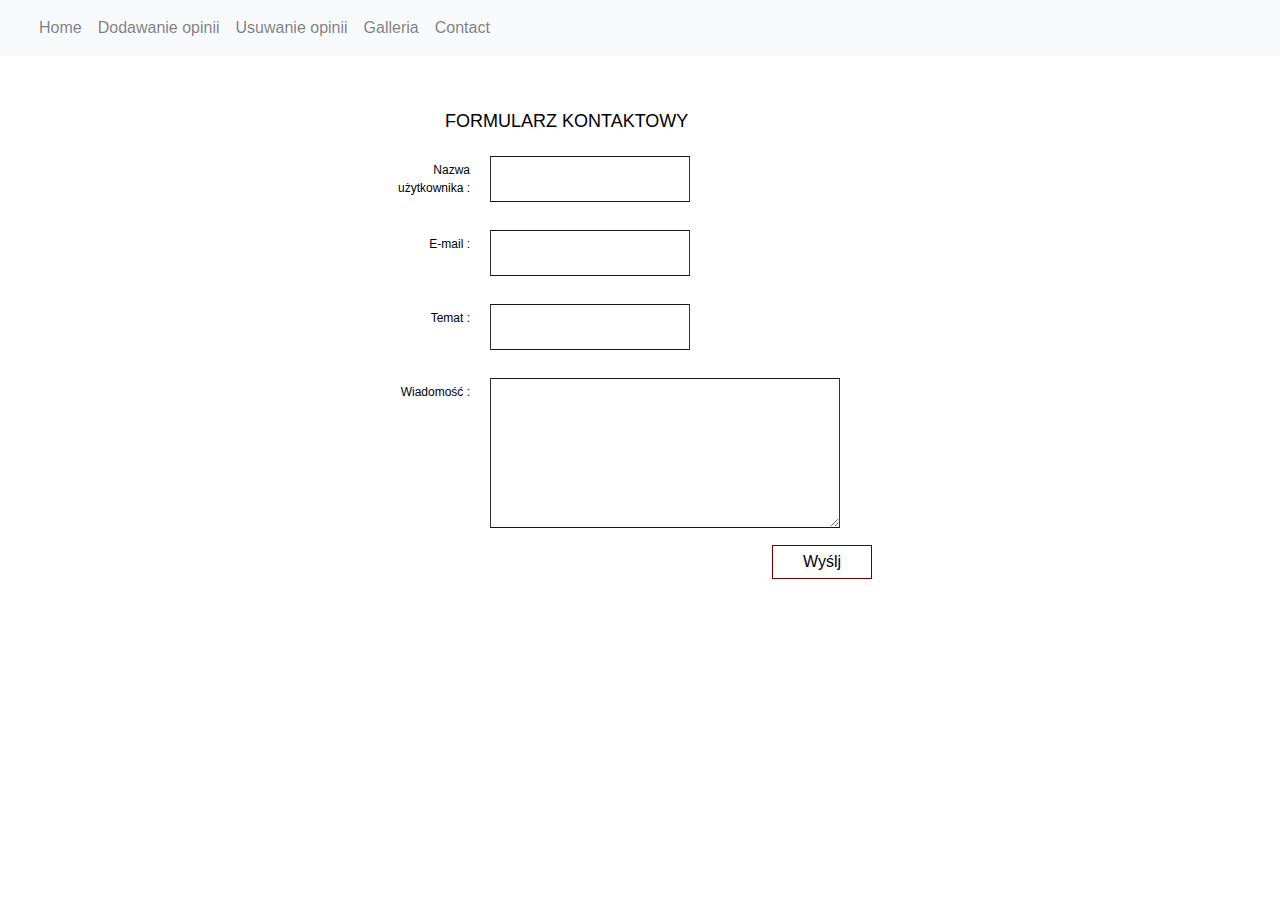
<file: static/contact.html>
<!DOCTYPE html>
<html lang="en">
<head>
<meta charset="UTF-8">
<meta name="viewport" content="width=device-width, initial-scale=1.0">
<title>Contact</title>
</head>
<style>
  * { 
			margin: 0; 
			padding: 0;
		}
		body { 
			font: 100% normal Arial, Helvetica, sans-serif; 
			background: #ffffff;
		}
		form, input, select, textarea {
			margin:0; 
			padding:0; 
			color:#000000	;
		}
 
		div.box {
			margin:0 auto;
			width:500px;
			background:#ffffff;
			position:relative;
			top:50px;
			
		}
 
		div.box h1 { 
			color:#000000;
			font-size:18px;
			text-transform:uppercase;
			padding:5px 0 5px 55px;
			
		}
 
		div.box label {
			width:100%;
			display: block;
			background:#ffffff;
			
			padding:10px 0 10px 0;
		}
 
		div.box label span {
			display: block;
			color:#000000;
			font-size:12px;
			float:left;
			width:100px;
			text-align:right;
			padding:5px 20px 0 0;
		}
 
		div.box .wpis {
			padding:10px 10px;
			width:200px;
			background:#ffffff;
			border-bottom: 1px double #171717;
			border-top: 1px double #171717;
			border-left:1px double #333333;
			border-right:1px double #333333;
		}
 
		div.box .wiadomosc {
			padding:7px 7px;
			width:350px;
			background:#ffffff;
			border-bottom: 1px double #171717;
			border-top: 1px double #171717;
			border-left:1px double #333333;
			border-right:1px double #333333;
			overflow:hidden;
			height:150px;
		}
 
		div.box .button	{
			margin:0 0 10px 0;
			padding:4px 7px;
			background:#ffffff;
			border:0px;
			position: relative;
			top:10px;
			left:382px;
			width:100px;
			border-bottom: 1px double #660000;
			border-top: 1px double #660000;
			border-left:1px double #660000;
			border-right:1px double #660000;
		}  
</style>
<body>
    <center>
        <nav class="navbar navbar-expand-lg navbar-light bg-light">
            <div class="container-fluid">
              <button class="navbar-toggler" type="button" data-bs-toggle="collapse" data-bs-target="#navbarNavAltMarkup" aria-controls="navbarNavAltMarkup" aria-expanded="false" aria-label="Toggle navigation">
                <span class="navbar-toggler-icon"></span>
              </button>
              <div class="collapse navbar-collapse" id="navbarNavAltMarkup">
                <div class="navbar-nav">
                  <a class="nav-link" href="index">Home</a>
				  <a class="nav-link" href="aboutme">Dodawanie opinii</a>
				  <a class="nav-link" href="deleee">Usuwanie opinii</a>
                  <a class="nav-link" href="gallery">Galleria</a>
                  <a class="nav-link" href="contact">Contact</a>
                </div>
              </div>
            </div>
            <link rel="stylesheet" href="https://maxcdn.bootstrapcdn.com/bootstrap/4.0.0/css/bootstrap.min.css" integrity="sha384-Gn5384xqQ1aoWXA+058RXPxPg6fy4IWvTNh0E263XmFcJlSAwiGgFAW/dAiS6JXm" crossorigin="anonymous">
          </nav>
          
        </center>
        
    <form>          
        <div class="box">             
        <h1>Formularz kontaktowy</h1>             
        <label>
        <span>Nazwa użytkownika	:</span>                
        <input type="text" class="wpis" name="nazwa" id="nazwa"/>             
        </label>              
        <label>                
        <span>E-mail :</span>
        <input type="text" class="wpis" name="email" id="email"/>             
        </label>              
        <label>                 
        <span>Temat :</span>                 
        <input type="text" class="wpis" name="temat" id="temat"/>             
        </label>             
        <label>                 
        <span>Wiadomość :</span>                 
        <textarea class="wiadomosc" name="wiadomosc" id="tresc"></textarea>                 
        <input type="button" class="button" value="Wyślj" />             
        </label>                                  
        </div>     
        </form>

<center><p><a href="index">HOME</a></center>

</body>
</html>
</file>
